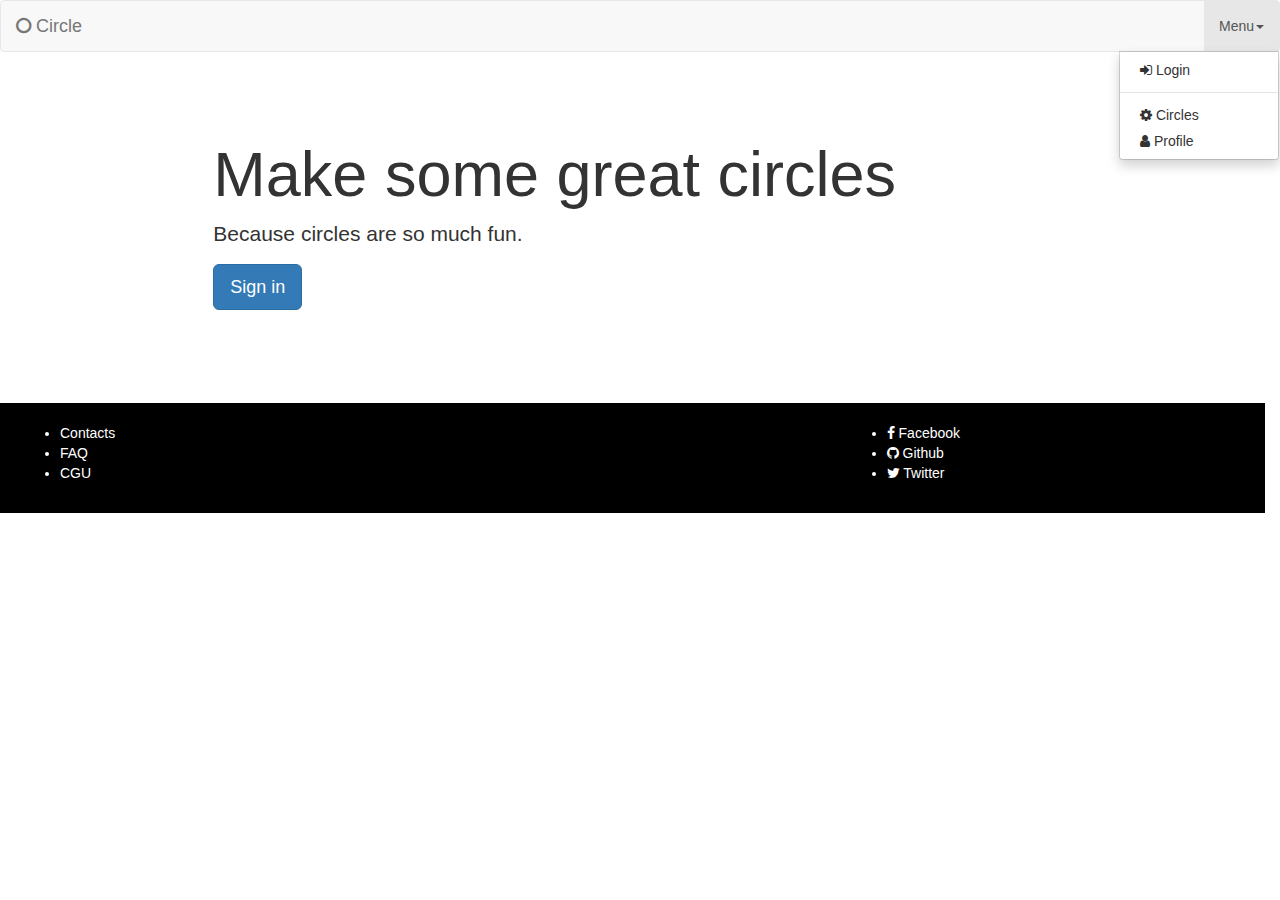
<file: 04-Front-End/03-Bootstrap/02-Fullsite/index.html>
<!DOCTYPE html>
<html>

<head>
  <title>LANDING</title>
  <meta charset="utf-8">
  <link href="http://netdna.bootstrapcdn.com/font-awesome/4.0.3/css/font-awesome.css" rel="stylesheet">
  <link rel="stylesheet" type="text/css" href="http://netdna.bootstrapcdn.com/bootstrap/3.1.1/css/bootstrap.min.css">
  <script src="http://ajax.googleapis.com/ajax/libs/jquery/1.11.0/jquery.min.js"></script>
  <script type="text/javascript" src="http://netdna.bootstrapcdn.com/bootstrap/3.1.1/js/bootstrap.min.js"></script>
  <link rel="stylesheet" href="style.css" type="text/css" media="screen" title="no title" charset="utf-8">
<style type="text/css"></style>
</head>

<body>
  <nav class="navbar navbar-default" role="navigation">
    <div class="container-fluid">
      <div class="navbar-header">
        <a class="navbar-brand" href="landing.html"><i class="fa fa-circle-o"></i> Circle</a>
      </div>
      <ul class="nav navbar-nav navbar-right">
        <li class="dropdown open">
          <a href="#" class="dropdown-toggle" data-toggle="dropdown">Menu<b class="caret"></b></a>
          <ul class="dropdown-menu">
            <li><a href="login.html"><i class="fa fa-sign-in"></i> Login</a></li>
            <li class="divider"></li>
            <li><a href="index.html"><i class="fa fa-cog"></i> Circles</a></li>
            <li><a href="profile.html"><i class="fa fa-user"></i> Profile</a></li>
          </ul>
        </li>
      </ul>
    </div>
  </nav>
    <div class="jumbotron">
      <div class="col-md-offset-2">
        <h1>Make some great circles</h1>
        <p>Because circles are so much fun.</p>
        <p><a href="/login.html" class="btn btn-primary btn-lg" role="button">Sign in</a></p>
      </div>
    </div>
  <footer class="row">
    <section class="col-md-4">
      <ul>
        <li>Contacts</li>
        <li>FAQ</li>
        <li>CGU</li>
      </ul>
    </section>
    <section class="col-md-4 col-md-offset-4">
      <ul>
        <li><i class="fa fa-facebook"></i> Facebook</li>
        <li><i class="fa fa-github"></i> Github</li>
        <li><i class="fa fa-twitter"></i> Twitter</li>
      </ul>
    </section>
  </footer>
</body>
</html>
</file>
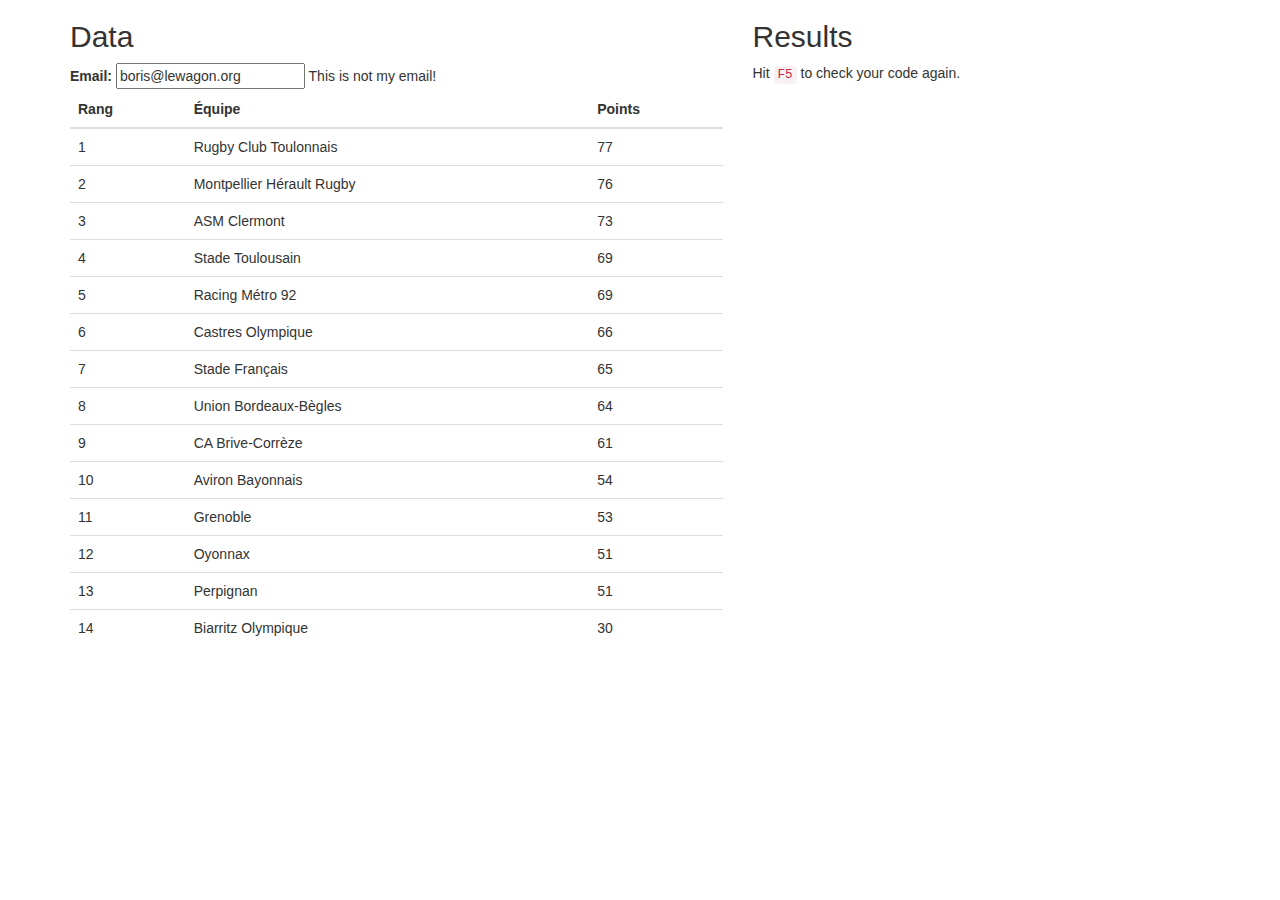
<file: 04-Front-End/04-Javascript-jQuery/01-DOM-Manipulation/index.html>
<!DOCTYPE html>
<html>
<head>
  <title>Ex 1. - DOM Manipulation</title>
  <meta charset="utf-8">
  <meta http-equiv="X-UA-Compatible" content="IE=edge">
  <meta name="viewport" content="width=device-width, initial-scale=1">
  <link rel="stylesheet" href="//netdna.bootstrapcdn.com/bootstrap/3.1.1/css/bootstrap.min.css">
  <link rel="stylesheet" href="application.css">
</head>
<body>

  <div class="container">
    <div class="row">
      <!-- This is the data given to you for the exercise, do not remove! -->
      <div id="data" class="col-sm-7">
        <h2>Data</h2>

        <div>
          <label for="email">Email:</label>
          <input type="text" name="email" id="email" value="boris@lewagon.org" autocomplete="off">
          <span id="email-hint">This is not my email!</span>
        </div>

        <table class="table">
          <thead>
            <tr>
              <th>Rang</th>
              <th>Équipe</th>
              <th>Points</th>
              </th>
            </tr>
          </thead>
          <tbody>
            <tr><td>1</td><td>Rugby Club Toulonnais</td><td>77</td></tr>
            <tr><td>2</td><td>Montpellier Hérault Rugby</td><td>76</td></tr>
            <tr><td>3</td><td>ASM Clermont </td><td>73</td></tr>
            <tr><td>4</td><td>Stade Toulousain </td><td>69</td></tr>
            <tr><td>5</td><td>Racing Métro 92</td><td>69</td></tr>
            <tr><td>6</td><td>Castres Olympique</td><td>66</td></tr>
            <tr><td>7</td><td>Stade Français </td><td>65</td></tr>
            <tr><td>8</td><td>Union Bordeaux-Bègles</td><td>64</td></tr>
            <tr><td>9</td><td>CA Brive-Corrèze </td><td>61</td></tr>
            <tr><td>10</td><td>Aviron Bayonnais </td><td>54</td></tr>
            <tr><td>11</td><td>Grenoble </td><td>53</td></tr>
            <tr><td>12</td><td>Oyonnax</td><td>51</td></tr>
            <tr><td>13</td><td>Perpignan</td><td>51</td></tr>
            <tr><td>14</td><td>Biarritz Olympique </td><td>30</td></tr>
          </tbody>
        </table>
      </div>

      <!-- This div is used to output the JS tests, do not remove! -->
      <div class="col-sm-5">
        <h2>Results</h2>
        <p>Hit <code>F5</code> to check your code again.</p>
        <div id="results-wrapper">
          <ul id="results" class="list-unstyled"></ul>
        </div>
      </div>
    </div>
  </div>
  <!-- Including jQuery from the Google CDN -->
  <script src="//ajax.googleapis.com/ajax/libs/jquery/1.11.0/jquery.min.js"></script>

  <!-- Including your code -->
  <script src="application.js"></script>

  <!-- Examiner :) -->
  <script src="examiner.js"></script>
</body>
</html>
</file>
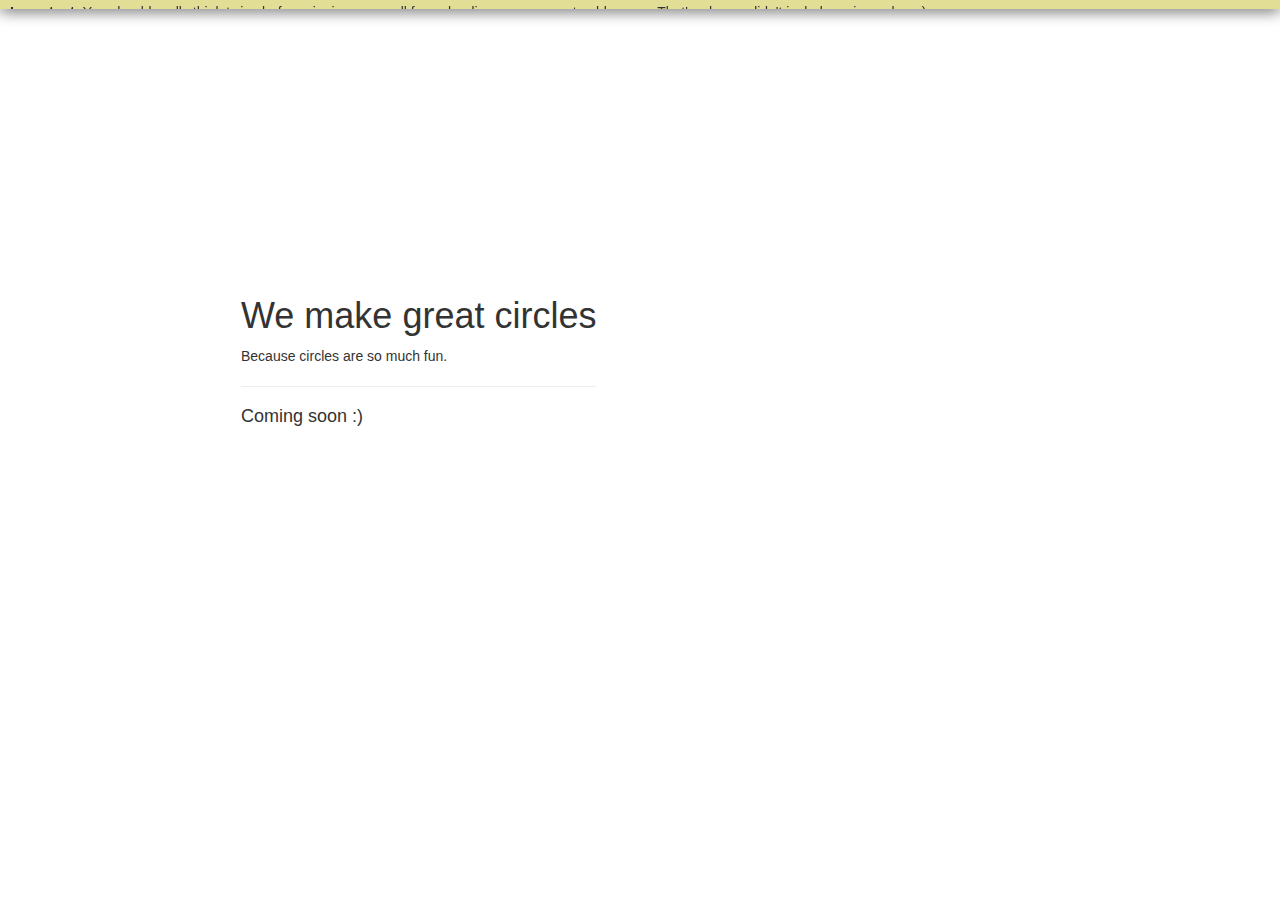
<file: 04-Front-End/04-Javascript-jQuery/02-Events-Animation/index.html>
<!DOCTYPE HTML>
<html>
<head>
	<title>Circles <3</title>
	<meta charset="utf-8">
	<link href="http://netdna.bootstrapcdn.com/font-awesome/4.0.3/css/font-awesome.css" rel="stylesheet">
	<link rel="stylesheet" type="text/css" href="http://netdna.bootstrapcdn.com/bootstrap/3.1.1/css/bootstrap.min.css">
	<link rel="stylesheet" href="style.css" type="text/css" media="screen" title="no title" charset="utf-8">
</head>
<body>

    <!-- TODO: THIS IS THE VERY IMPORTANT MESSAGE YOU SHOULD ACT ON -->
    <div id="message-wrapper">
      <div id="message">
        <p>
          <strong>Important:</strong>
          You should really think twice before signing up on all fancy landing
          pages you stumble upon. That's why we didn't include a signup box :)
        </p>
      </div>
    </div>
    <!---->

	<div class="wrapper">

	  <div id="banner">

		<script src="http://d3js.org/d3.v3.min.js"></script>
		<script>

		var width = 2000,
		    height = 800;

		var nodes = d3.range(300).map(function() { return {radius: Math.random() * 12 + 8}; }),
		    root = nodes[0],
		    color = d3.scale.category10();

		root.radius = 0;
		root.fixed = true;

		var force = d3.layout.force()
		    .gravity(0.05)
		    .charge(function(d, i) { return i ? 0 : -2000; })
		    .nodes(nodes)
		    .size([width, height]);

		force.start();

		var svg = d3.select("#banner").append("svg")
		    .attr("width", width)
		    .attr("height", height);

		svg.selectAll("circle")
		    .data(nodes.slice(1))
		  .enter().append("circle")
		    .attr("r", function(d) { return d.radius; })
		    .style("fill", function(d, i) { return color(i % 3); });

		force.on("tick", function(e) {
		  var q = d3.geom.quadtree(nodes),
		      i = 0,
		      n = nodes.length;

		  while (++i < n) q.visit(collide(nodes[i]));

		  svg.selectAll("circle")
		      .attr("cx", function(d) { return d.x; })
		      .attr("cy", function(d) { return d.y; });
		});

		svg.on("mousemove", function() {
		  var p1 = d3.mouse(this);
		  root.px = p1[0];
		  root.py = p1[1];
		  force.resume();
		});

		function collide(node) {
		  var r = node.radius + 16,
		      nx1 = node.x - r,
		      nx2 = node.x + r,
		      ny1 = node.y - r,
		      ny2 = node.y + r;
		  return function(quad, x1, y1, x2, y2) {
		    if (quad.point && (quad.point !== node)) {
		      var x = node.x - quad.point.x,
		          y = node.y - quad.point.y,
		          l = Math.sqrt(x * x + y * y),
		          r = node.radius + quad.point.radius;
		      if (l < r) {
		        l = (l - r) / l * .5;
		        node.x -= x *= l;
		        node.y -= y *= l;
		        quad.point.x += x;
		        quad.point.y += y;
		      }
		    }
		    return x1 > nx2 || x2 < nx1 || y1 > ny2 || y2 < ny1;
		  };
		}

		</script>

		<div id="sign-in-section">
			<h1>We make great circles</h1>
			Because circles are so much fun.
			<hr>
            <h4>Coming soon :)</h4>
	    </div>
	  </div>
	</div>


    <script src="http://ajax.googleapis.com/ajax/libs/jquery/1.11.0/jquery.min.js"></script>
    <script type="text/javascript" src="http://netdna.bootstrapcdn.com/bootstrap/3.1.1/js/bootstrap.min.js"></script>

    <script src="application.js"></script>
</body>
</html>
</file>
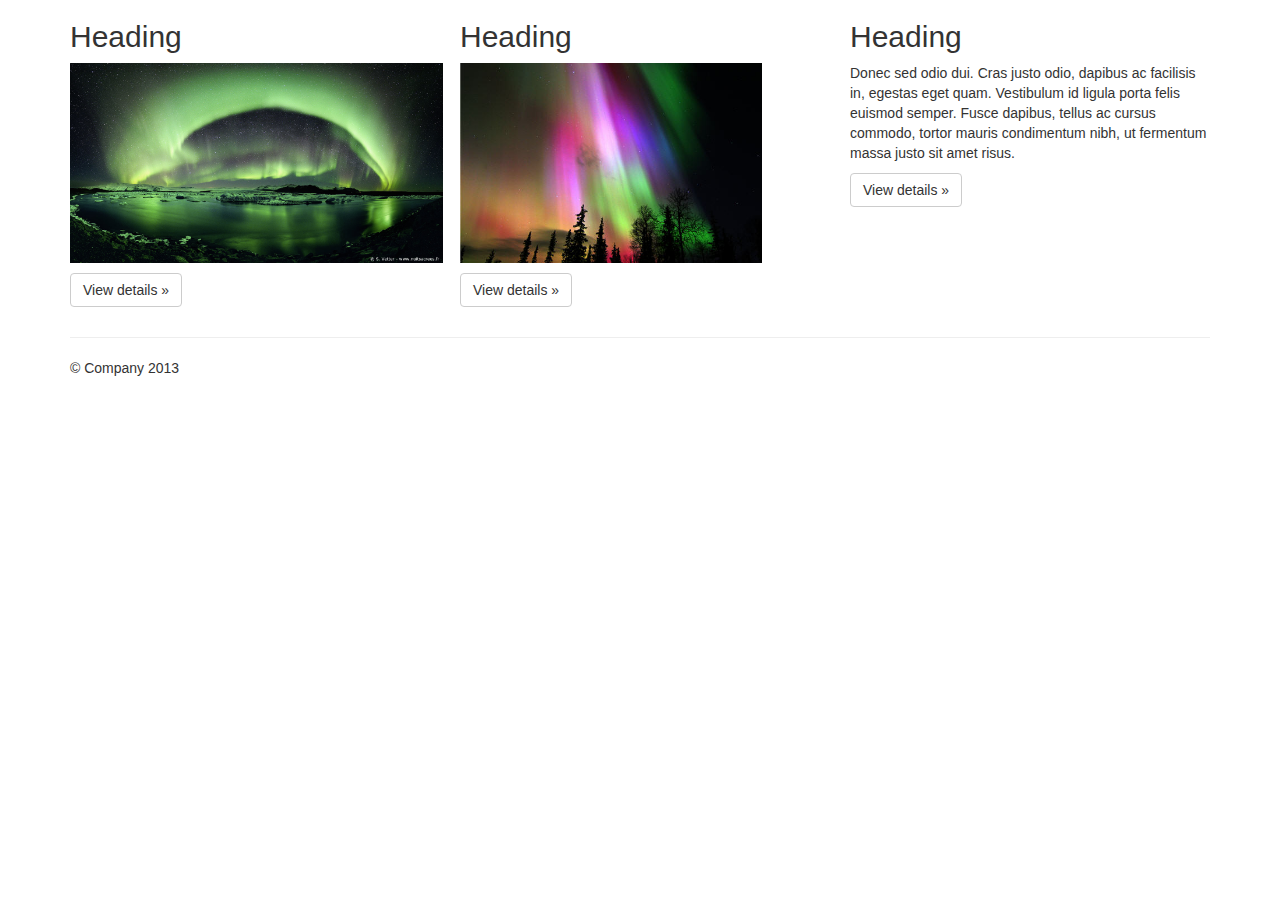
<file: 04-Front-End/04-Javascript-jQuery/03-Modal/index.html>
<!DOCTYPE html>
<html lang="en">
  <head>
    <meta charset="utf-8">
    <meta http-equiv="X-UA-Compatible" content="IE=edge">
    <meta name="viewport" content="width=device-width, initial-scale=1.0">

    <title>Popin image plugin</title>

    <link href="http://netdna.bootstrapcdn.com/bootstrap/3.1.1/css/bootstrap.min.css" rel="stylesheet">
    <link href="css/popin.css" rel="stylesheet">
  </head>

  <body>
    <div class="container">
      <!-- Example row of columns -->
      <div class="row">
        <div class="column col-md-4">
          <h2>Heading</h2>
          <p><img src="img/1_1145_613.jpg" data-modal-width="1145" data-modal-height="613" alt="Aurore Boréale" /></p>
          <p><a class="btn btn-default" href="#" role="button">View details &raquo;</a></p>
        </div>
        <div class="column col-md-4">
          <h2>Heading</h2>
          <p><img src="img/2_540_358.jpg" datal-modal-width="540" data-modal-height="358" alt="Aurore Boréale" /></p>
          <p><a class="btn btn-default" href="#" role="button">View details &raquo;</a></p>
        </div>
        <div class="column col-md-4">
          <h2>Heading</h2>
          <p>Donec sed odio dui. Cras justo odio, dapibus ac facilisis in, egestas eget quam. Vestibulum id ligula porta felis euismod semper. Fusce dapibus, tellus ac cursus commodo, tortor mauris condimentum nibh, ut fermentum massa justo sit amet risus.</p>
          <p><a class="btn btn-default" href="#" role="button">View details &raquo;</a></p>
        </div>
      </div>

      <hr>

      <footer>
        <p>&copy; Company 2013</p>
      </footer>
      </div> <!-- /container -->

    <script src="http://ajax.googleapis.com/ajax/libs/jquery/1.11.0/jquery.min.js"></script>
    <script src="js/popin.js"></script>
    <script type="text/javascript">
      $('.column img').popin();
    </script>
  </body>
</html>
</file>
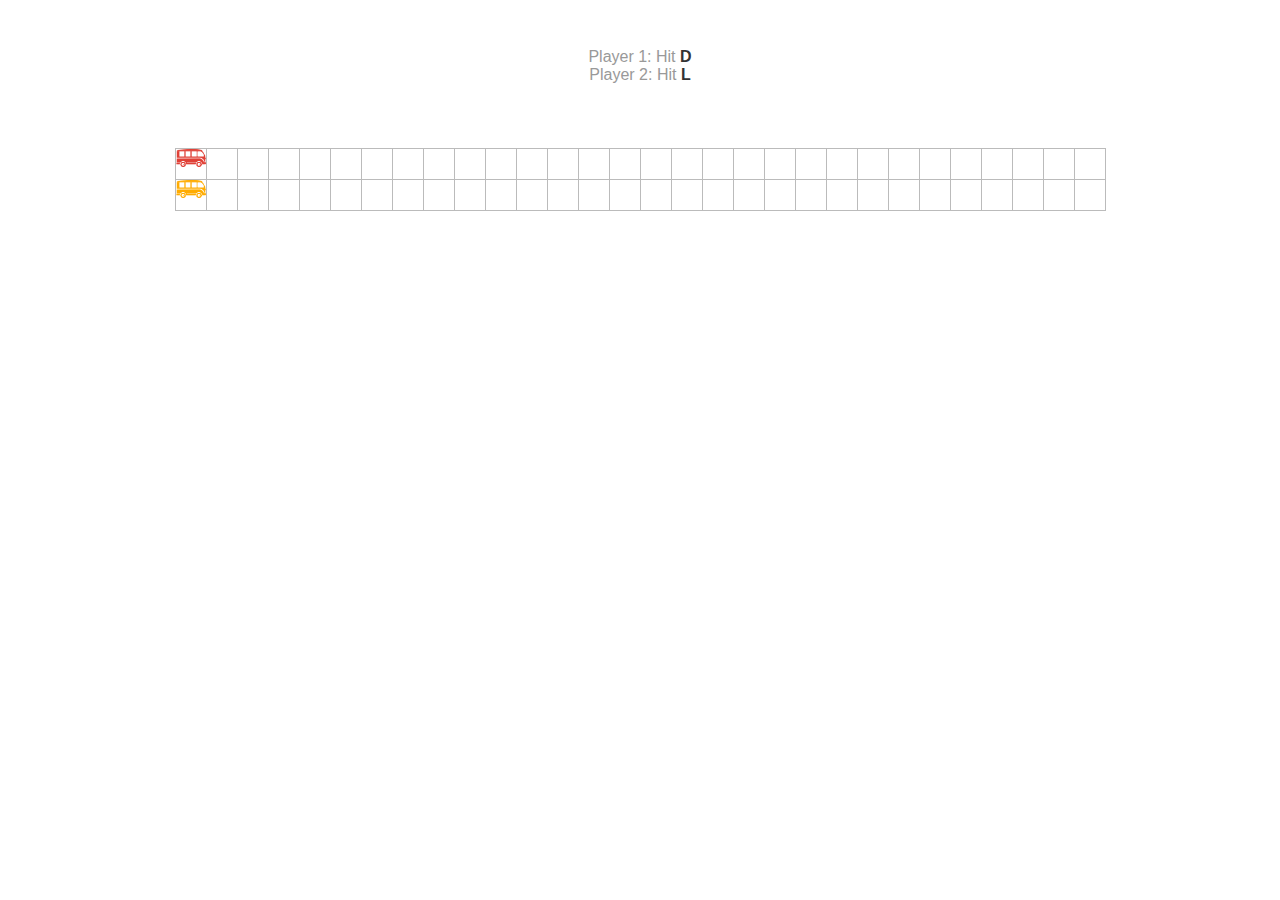
<file: 04-Front-End/04-Javascript-jQuery/04-wagon-race/index.html>
<!doctype html>
<html class="no-js">
  <head>
    <meta charset="utf-8">
    <meta http-equiv="X-UA-Compatible" content="IE=edge">
    <title>Wagon race</title>
    <meta name="description" content="">
    <meta name="viewport" content="width=device-width, initial-scale=1">

    <link rel="stylesheet" href="css/normalize.css">
    <link rel="stylesheet" href="css/main.css">
  </head>
  <body>

    <div class="players">
      <div id="player1_hint"></div>
      <div id="player2_hint"></div>
    </div>

    <table class="racer_table">
      <tr id="player1_race">
        <td class="active"></td>
      </tr>
      <tr id="player2_race">
        <td class="active"></td>
      </tr>
    </table>

    <script src="//ajax.googleapis.com/ajax/libs/jquery/1.11.0/jquery.min.js"></script>
    <script src="js/wagon-race.js"></script>
  </body>
</html>
</file>
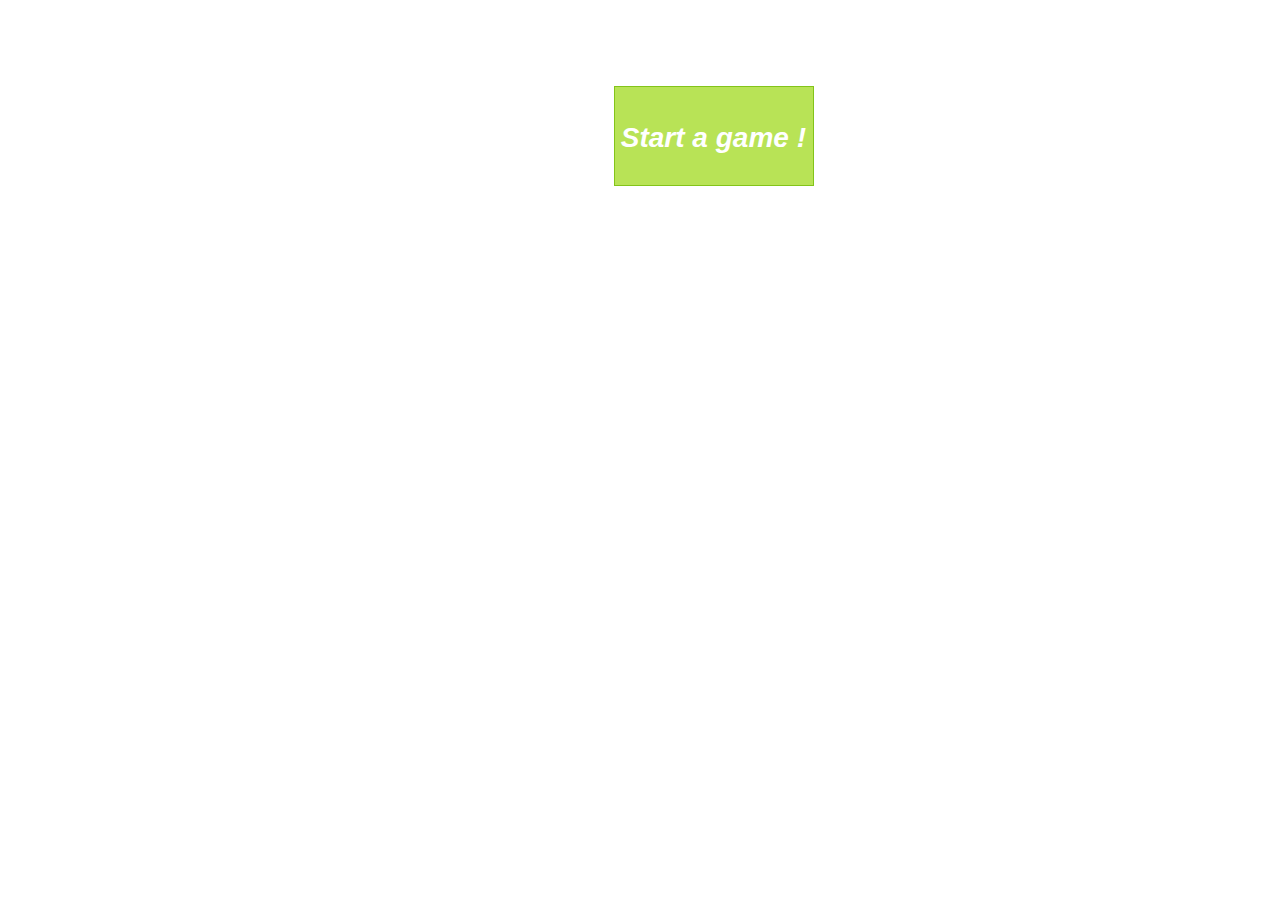
<file: 04-Front-End/04-Javascript-jQuery/05-AJAX-wagon-race/index.html>
<!doctype html>
<html class="no-js">
  <head>
    <meta charset="utf-8">
    <meta http-equiv="X-UA-Compatible" content="IE=edge">
    <title>Wagon race</title>
    <meta name="description" content="">
    <meta name="viewport" content="width=device-width, initial-scale=1">

    <link rel="stylesheet" href="css/normalize.css">
    <link rel="stylesheet" href="css/main.css">
  </head>
  <body>

    <form style="display:none">
      Joueur 1 : <input type="text" name="player1"><br>
      Joueur 2 : <input type="text" name="player2"><br>
      <input type="submit" name="go" id="btf">
    </form>

    <div class="players">
      <div id="player1_hint"></div>
      <div id="player2_hint"></div>
    </div>

    <table style="display:none" class="racer_table">
      <tr id="player1_race">
        <td class="active"></td>
      </tr>
      <tr id="player2_race">
        <td class="active"></td>
      </tr>
    </table>

    <script src="//ajax.googleapis.com/ajax/libs/jquery/1.11.0/jquery.min.js"></script>
    <script src="js/wagon-race.js"></script>
  </body>
</html>
</file>
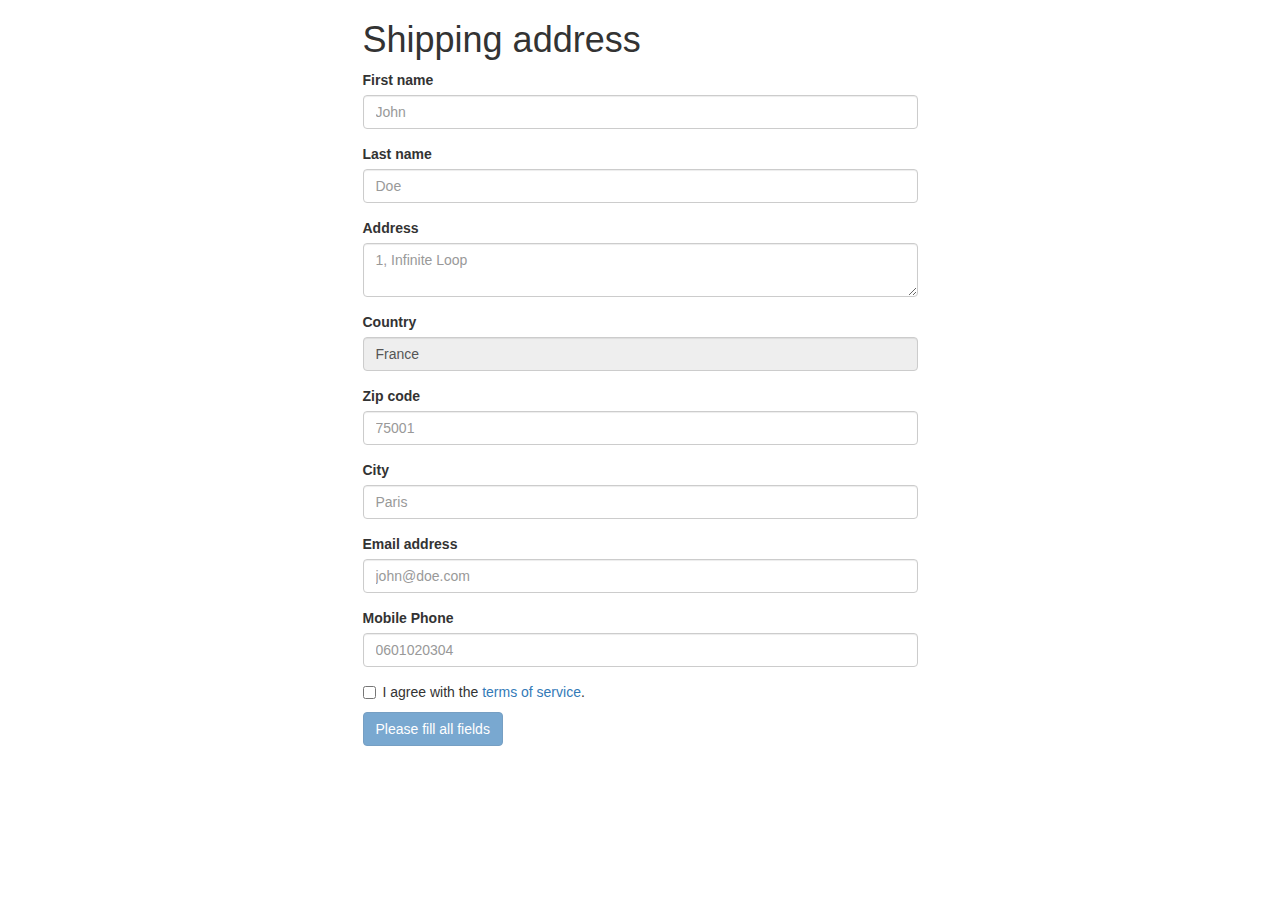
<file: 04-Front-End/04-Javascript-jQuery/06-Form-Validation/index.html>
<!DOCTYPE html>
<html>
<head>
  <title>Form Validation</title>
  <meta charset="utf-8">
  <meta http-equiv="X-UA-Compatible" content="IE=edge">
  <meta name="viewport" content="width=device-width, initial-scale=1">
  <link rel="stylesheet" href="//netdna.bootstrapcdn.com/bootstrap/3.1.1/css/bootstrap.min.css">
</head>
<body>
  <div class="container">
    <div class="row">
      <div class="col-xs-12 col-sm-6 col-sm-offset-3">
        <h1>Shipping address</h1>

        <form role="form">
          <div class="form-group">
            <label for="first_name">First name</label>
            <input type="text" class="form-control" name="first_name" id="first_name" placeholder="John">
          </div>
          <div class="form-group">
            <label for="last_name">Last name</label>
            <input type="text" class="form-control" name="last_name" id="last_name" placeholder="Doe">
          </div>
          <div class="form-group">
            <label for="address">Address</label>
            <textarea class="form-control" name="address" id="address" rows="2" placeholder="1, Infinite Loop"></textarea>
          </div>
          <div class="form-group">
            <label for="country">Country</label>
            <input type="text" class="form-control" name="country" id="country" value="France" readonly>
          </div>
          <div class="form-group">
            <label for="zip_code">Zip code</label>
            <input type="text" class="form-control" name="zip_code" id="zip_code" placeholder="75001">
          </div>
          <div class="form-group">
            <label for="city">City</label>
            <input type="text" class="form-control" name="city" id="city" placeholder="Paris">
          </div>
          <div class="form-group">
            <label for="email">Email address</label>
            <input type="email" class="form-control" name="email" id="email" placeholder="john@doe.com">
          </div>
          <div class="form-group">
            <label for="mobile_phone">Mobile Phone</label>
            <input type="text" class="form-control" name="mobile_phone" id="mobile_phone" placeholder="0601020304">
          </div>
          <div class="checkbox">
            <label>
              <input type="checkbox" name="tos" id="tos">
              I agree with the <a href="#">terms of service</a>.
            </label>
          </div>
          <button type="submit" class="btn btn-primary" disabled>
            Please fill all fields
          </button>
        </form>

      </div>
    </div>
  </div>

  <footer style="height: 7em"></footer>

  <!-- Including jQuery from the Google CDN -->
  <script src="//ajax.googleapis.com/ajax/libs/jquery/1.11.0/jquery.min.js"></script>

  <!-- Including your code -->
  <script src="form_validation.js"></script>
</body>
</html>
</file>
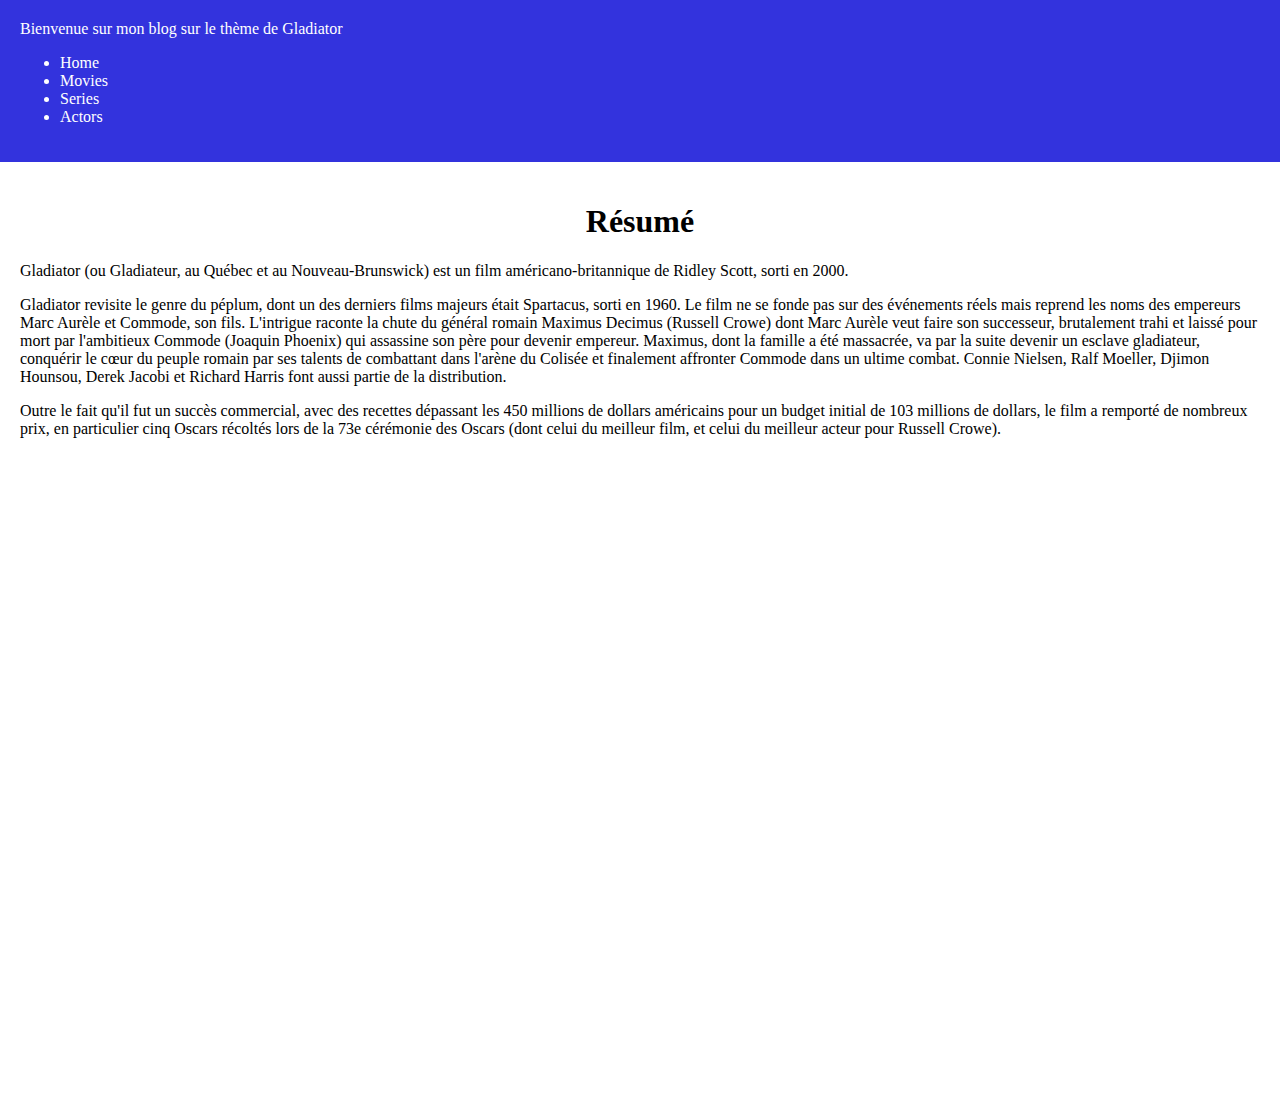
<file: 04-Front-End/01-HTML/blog.html>
<!DOCTYPE html>
<html>
  <head>
    <title>Mon blog</title>
    <meta charset="UTF-8">
    <link rel="stylesheet" type="text/css" href="./main.css">
  </head>
  <body>
    <header>
      Bienvenue sur mon blog sur le thème de Gladiator
      <ul>
        <li><a href-"#">Home</a></li>
        <li><a href-"#">Movies</a></li>
        <li><a href-"#">Series</a></li>
        <li><a href-"#">Actors</a></li>
      </ul>
    </header>
    <article>
      <h1>R&eacute;sum&eacute;</h1>
      <section>
        <p>
          Gladiator (ou Gladiateur, au Québec et au Nouveau-Brunswick) est un film américano-britannique de Ridley Scott, sorti en 2000.
        </p>
        <p>
          Gladiator revisite le genre du péplum, dont un des derniers films majeurs était Spartacus, sorti en 1960. Le film ne se fonde pas sur des événements réels mais reprend les noms des empereurs Marc Aurèle et Commode, son fils. L'intrigue raconte la chute du général romain Maximus Decimus (Russell Crowe) dont Marc Aurèle veut faire son successeur, brutalement trahi et laissé pour mort par l'ambitieux Commode (Joaquin Phoenix) qui assassine son père pour devenir empereur. Maximus, dont la famille a été massacrée, va par la suite devenir un esclave gladiateur, conquérir le cœur du peuple romain par ses talents de combattant dans l'arène du Colisée et finalement affronter Commode dans un ultime combat. Connie Nielsen, Ralf Moeller, Djimon Hounsou, Derek Jacobi et Richard Harris font aussi partie de la distribution.
        </p>
        <p>
          Outre le fait qu'il fut un succès commercial, avec des recettes dépassant les 450 millions de dollars américains pour un budget initial de 103 millions de dollars, le film a remporté de nombreux prix, en particulier cinq Oscars récoltés lors de la 73e cérémonie des Oscars (dont celui du meilleur film, et celui du meilleur acteur pour Russell Crowe).
        </p>
      </section>
      <section>
        <iframe width="840" height="630" src="//www.youtube.com/embed/xButjfhZWVU" frameborder="0" allowfullscreen>
      </section>
    </article>
  </body>
</html>
</file>
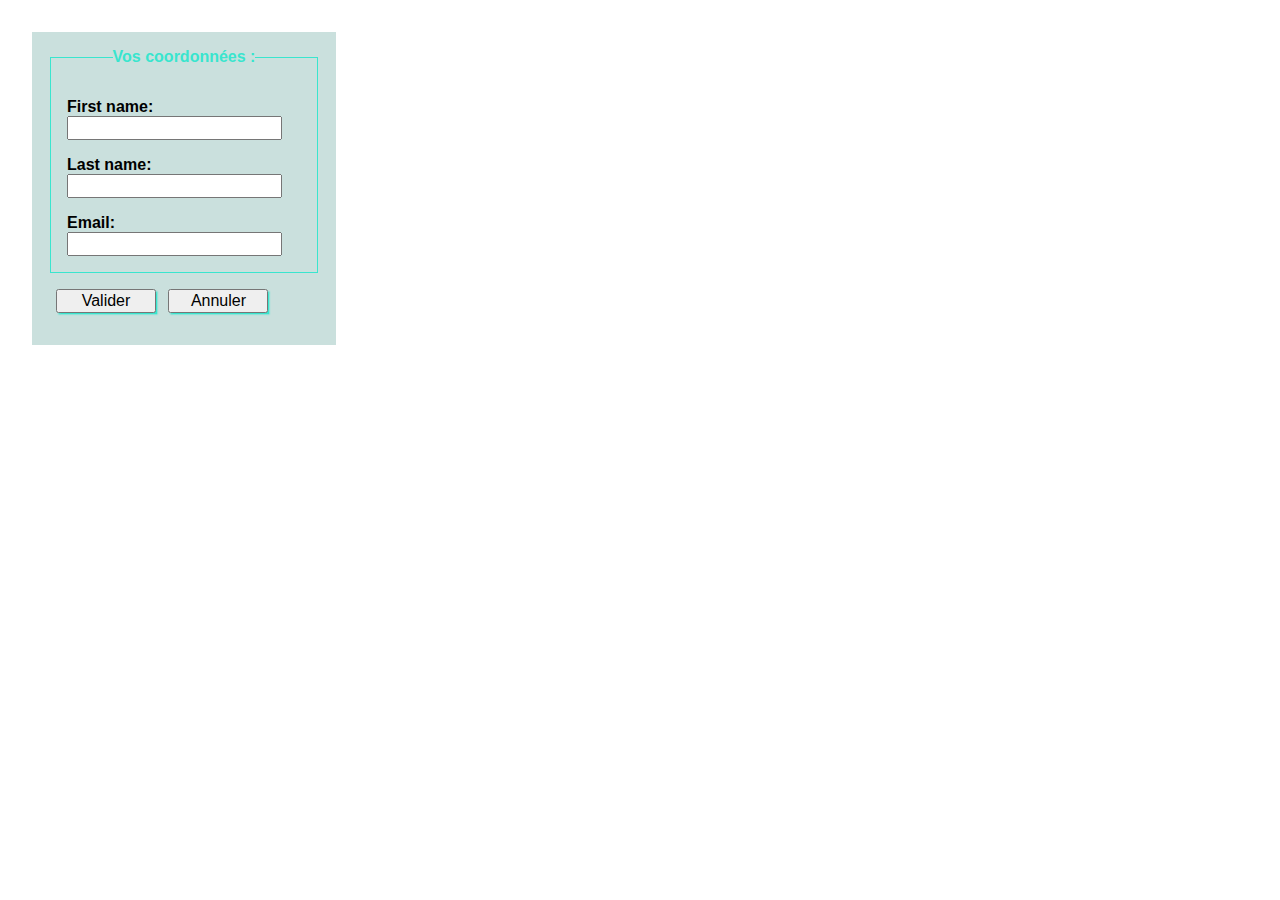
<file: 04-Front-End/02-CSS/04-Form/form.html>
<!DOCTYPE html>
<html>
<head>
  <meta charset="utf-8">
  <title>Blog</title>
  <!--Normalize CSS-->
  <link href="normalize.css" rel="stylesheet" type='text/css'>

  <!--Your CSS-->
  <link href="main.css" rel="stylesheet" type='text/css'>

</head>
<body>
  <div class="container">
    <form>
      <fieldset>
       <legend>Vos coordonnées :</legend>
        <label>First name: </label>
          <input type="text" name="firstname">
        <label>Last name: </label>
          <input type="text" name="lastname">
        <label>Email: </label>
            <input type="text" name="email">
      </fieldset>
      <p>
        <input type="submit" value="Valider" />
        <input type="reset" value="Annuler" />
      </p>
    </form>
  </div>
</body>
</html>
</file>
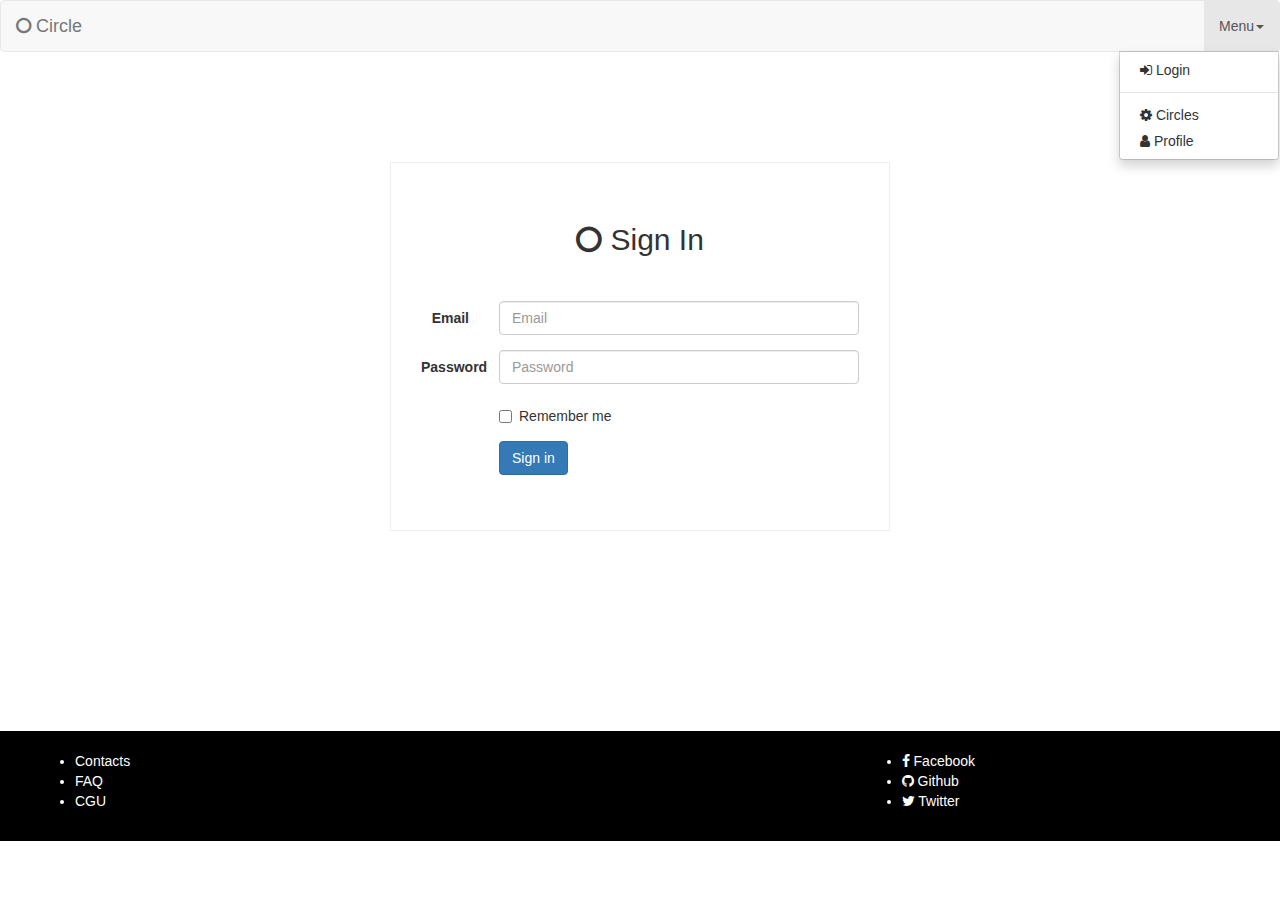
<file: 04-Front-End/03-Bootstrap/02-Fullsite/login.html>
<!DOCTYPE html>
<html>

<head>
  <title>LOGIN</title>
  <meta charset="utf-8">
  <link href="http://netdna.bootstrapcdn.com/font-awesome/4.0.3/css/font-awesome.css" rel="stylesheet">
  <link rel="stylesheet" type="text/css" href="http://netdna.bootstrapcdn.com/bootstrap/3.1.1/css/bootstrap.min.css">
  <script src="http://ajax.googleapis.com/ajax/libs/jquery/1.11.0/jquery.min.js"></script>
  <script type="text/javascript" src="http://netdna.bootstrapcdn.com/bootstrap/3.1.1/js/bootstrap.min.js"></script>
  <link rel="stylesheet" href="style.css" type="text/css" media="screen" title="no title" charset="utf-8">
<style type="text/css"></style>
</head>

<body>
  <nav class="navbar navbar-default" role="navigation">
    <div class="container-fluid">
      <div class="navbar-header">
        <a class="navbar-brand" href="landing.html"><i class="fa fa-circle-o"></i> Circle</a>
      </div>
      <ul class="nav navbar-nav navbar-right">
        <li class="dropdown open">
          <a href="#" class="dropdown-toggle" data-toggle="dropdown">Menu<b class="caret"></b></a>
          <ul class="dropdown-menu">
            <li><a href="login.html"><i class="fa fa-sign-in"></i> Login</a></li>
            <li class="divider"></li>
            <li><a href="index.html"><i class="fa fa-cog"></i> Circles</a></li>
            <li><a href="profile.html"><i class="fa fa-user"></i> Profile</a></li>
          </ul>
        </li>
      </ul>
    </div>
  </nav>
  <div class="wrapper">
    <div class="container">
      <form class="form-horizontal" role="form">
      <div class="form-group" style="text-align:center">
        <h2><i class="fa fa-circle-o"></i> Sign In</h2>
        <br>
      </div>
        <div class="form-group">
          <label for="inputEmail3" class="col-sm-2 control-label">Email</label>
          <div class="col-sm-10">
            <input type="email" class="form-control" id="inputEmail3" placeholder="Email">
          </div>
        </div>
        <div class="form-group">
          <label for="inputPassword3" class="col-sm-2 control-label">Password</label>
          <div class="col-sm-10">
            <input type="password" class="form-control" id="inputPassword3" placeholder="Password">
          </div>
        </div>
        <div class="form-group">
          <div class="col-sm-offset-2 col-sm-10">
            <div class="checkbox">
              <label>
                <input type="checkbox"> Remember me
              </label>
            </div>
          </div>
        </div>
        <div class="form-group">
          <div class="col-sm-offset-2 col-sm-10">
            <a type="submit" class="btn btn-primary" href="index.html">Sign in</a>
          </div>
        </div>
      </form>
    </div>
  </div>

  <footer class="row-fluid">
    <section class="col-md-4">
      <ul>
        <li>Contacts</li>
        <li>FAQ</li>
        <li>CGU</li>
      </ul>
    </section>
    <section class="col-md-4 col-md-offset-4">
      <ul>
        <li><i class="fa fa-facebook"></i> Facebook</li>
        <li><i class="fa fa-github"></i> Github</li>
        <li><i class="fa fa-twitter"></i> Twitter</li>
      </ul>
    </section>
  </footer>
  </div>
</body>
</html>
</file>
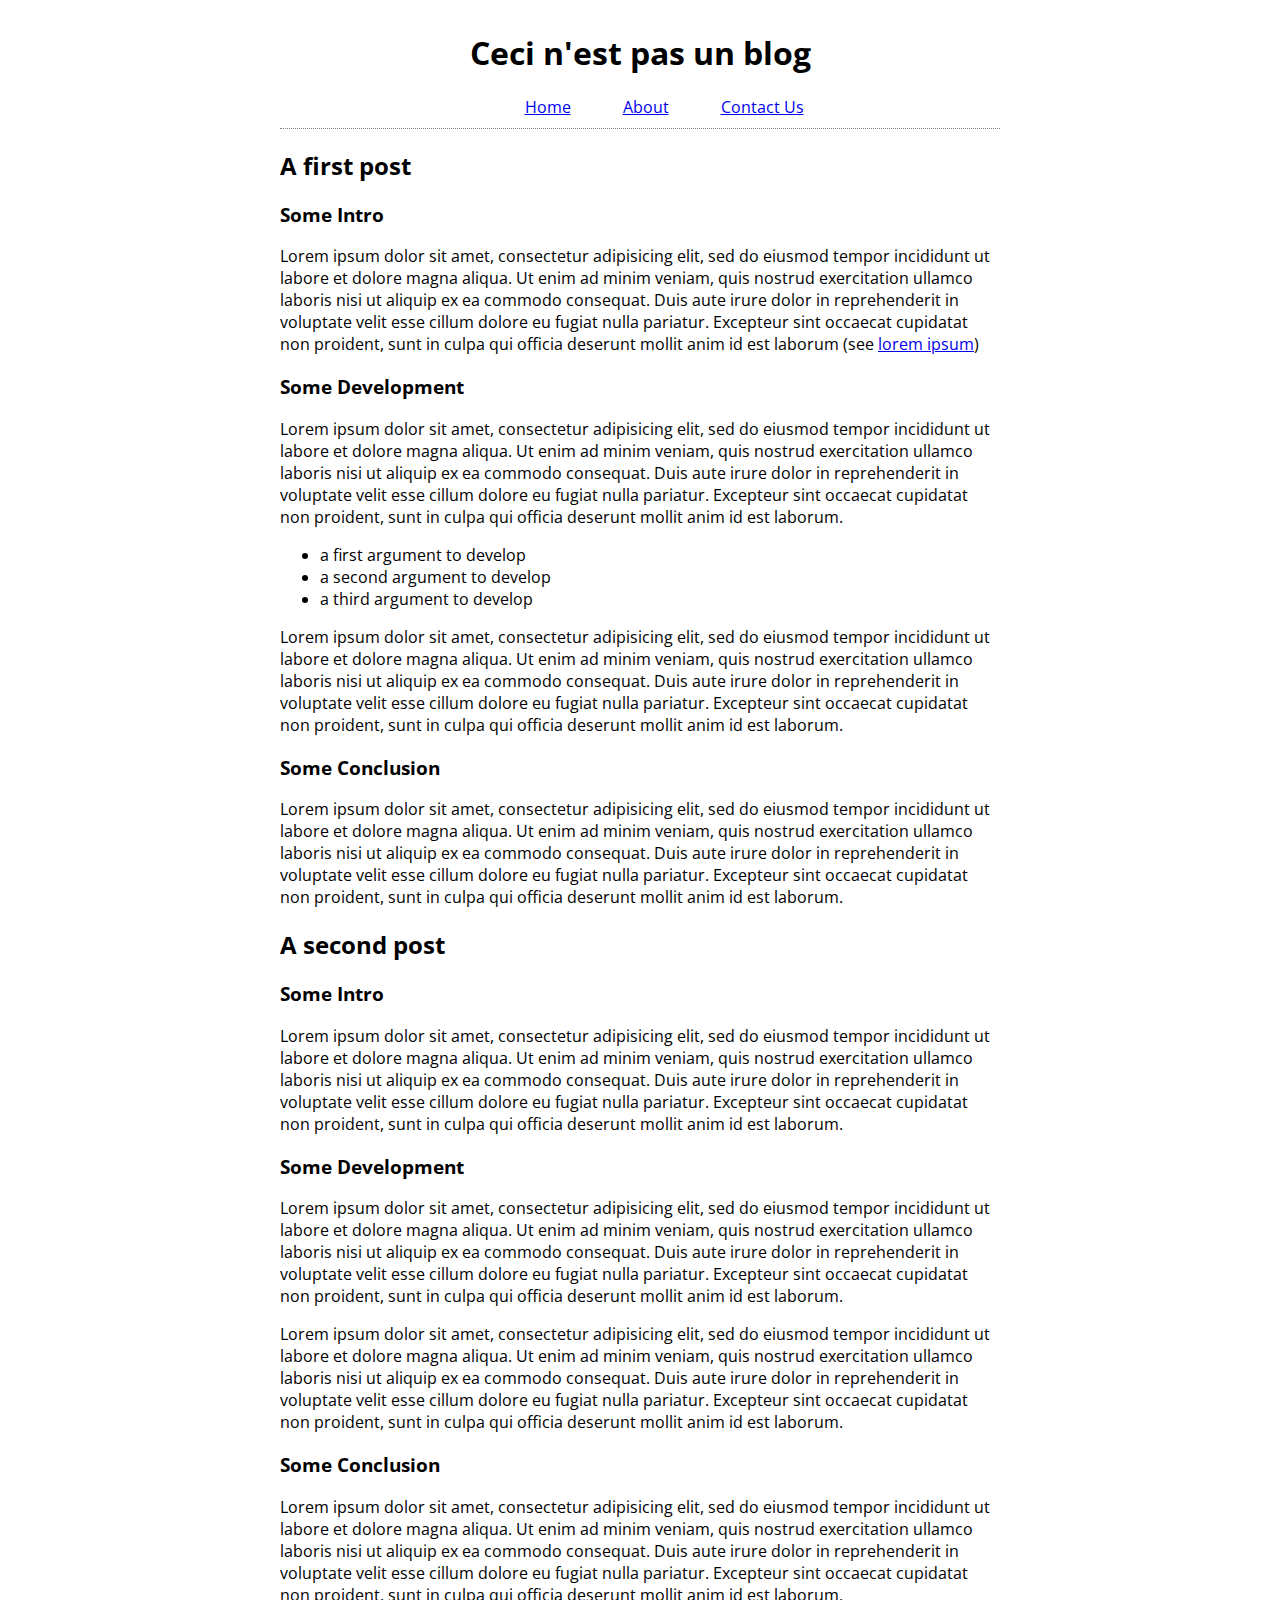
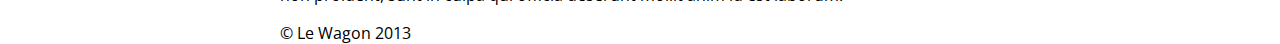
<file: 04-Front-End/02-CSS/01-Header/blog/blog.html>
<!DOCTYPE html>
<html>
<head>
  <meta charset="utf-8">
  <title>Blog</title>
  <!--Normalize CSS-->
  <link href="normalize.css" rel="stylesheet" type='text/css'>

  <!--Your CSS-->
  <link href="main.css" rel="stylesheet" type='text/css'>

  <!--Google Web Fonts-->
  <link href='http://fonts.googleapis.com/css?family=Open+Sans' rel='stylesheet' type='text/css'>
</head>
<body>
  <div class="container">
    <header>
      <h1>Ceci n'est pas un blog</h1>
      <ul>
        <li class="inline padding-right"><a href="#">Home</a></li>
        <li class="inline padding-right"><a href="#">About</a></li>
        <li class="inline padding-right"><a href="#">Contact Us</a></li>
      </ul>
    </header>
    <section class="content">
      <article class="post">
        <h2>A first post</h2>
        <section>
          <h3>Some Intro</h3>
          <p>Lorem ipsum dolor sit amet, consectetur adipisicing elit, sed do eiusmod tempor incididunt ut labore et dolore magna aliqua. Ut enim ad minim veniam, quis nostrud exercitation ullamco laboris nisi ut aliquip ex ea commodo consequat. Duis aute irure dolor in reprehenderit in voluptate velit esse cillum dolore eu fugiat nulla pariatur. Excepteur sint occaecat cupidatat non proident, sunt in culpa qui officia deserunt mollit anim id est laborum (see <a href="#">lorem ipsum</a>)</p>
        </section>
        <section>
          <h3>Some Development</h3>
          <p>Lorem ipsum dolor sit amet, consectetur adipisicing elit, sed do eiusmod tempor incididunt ut labore et dolore magna aliqua. Ut enim ad minim veniam, quis nostrud exercitation ullamco laboris nisi ut aliquip ex ea commodo consequat. Duis aute irure dolor in reprehenderit in voluptate velit esse cillum dolore eu fugiat nulla pariatur. Excepteur sint occaecat cupidatat non proident, sunt in culpa qui officia deserunt mollit anim id est laborum.</p>
          <ul>
            <li>a first argument to develop</li>
            <li>a second argument to develop</li>
            <li>a third argument to develop</li>
          </ul>
          <p>Lorem ipsum dolor sit amet, consectetur adipisicing elit, sed do eiusmod tempor incididunt ut labore et dolore magna aliqua. Ut enim ad minim veniam, quis nostrud exercitation ullamco laboris nisi ut aliquip ex ea commodo consequat. Duis aute irure dolor in reprehenderit in voluptate velit esse cillum dolore eu fugiat nulla pariatur. Excepteur sint occaecat cupidatat non proident, sunt in culpa qui officia deserunt mollit anim id est laborum.</p>
        </section>
        <section>
          <h3>Some Conclusion</h3>
          <p>Lorem ipsum dolor sit amet, consectetur adipisicing elit, sed do eiusmod tempor incididunt ut labore et dolore magna aliqua. Ut enim ad minim veniam, quis nostrud exercitation ullamco laboris nisi ut aliquip ex ea commodo consequat. Duis aute irure dolor in reprehenderit in voluptate velit esse cillum dolore eu fugiat nulla pariatur. Excepteur sint occaecat cupidatat non proident, sunt in culpa qui officia deserunt mollit anim id est laborum.</p>
        </section>
      </article>
      <article class="post">
        <h2>A second post</h2>
        <section>
          <h3>Some Intro</h3>
          <p>Lorem ipsum dolor sit amet, consectetur adipisicing elit, sed do eiusmod tempor incididunt ut labore et dolore magna aliqua. Ut enim ad minim veniam, quis nostrud exercitation ullamco laboris nisi ut aliquip ex ea commodo consequat. Duis aute irure dolor in reprehenderit in voluptate velit esse cillum dolore eu fugiat nulla pariatur. Excepteur sint occaecat cupidatat non proident, sunt in culpa qui officia deserunt mollit anim id est laborum.</p>
        </section>
        <section>
          <h3>Some Development</h3>
          <p>Lorem ipsum dolor sit amet, consectetur adipisicing elit, sed do eiusmod tempor incididunt ut labore et dolore magna aliqua. Ut enim ad minim veniam, quis nostrud exercitation ullamco laboris nisi ut aliquip ex ea commodo consequat. Duis aute irure dolor in reprehenderit in voluptate velit esse cillum dolore eu fugiat nulla pariatur. Excepteur sint occaecat cupidatat non proident, sunt in culpa qui officia deserunt mollit anim id est laborum.</p>
          <p>Lorem ipsum dolor sit amet, consectetur adipisicing elit, sed do eiusmod tempor incididunt ut labore et dolore magna aliqua. Ut enim ad minim veniam, quis nostrud exercitation ullamco laboris nisi ut aliquip ex ea commodo consequat. Duis aute irure dolor in reprehenderit in voluptate velit esse cillum dolore eu fugiat nulla pariatur. Excepteur sint occaecat cupidatat non proident, sunt in culpa qui officia deserunt mollit anim id est laborum.</p>
        </section>
        <section>
          <h3>Some Conclusion</h3>
          <p>Lorem ipsum dolor sit amet, consectetur adipisicing elit, sed do eiusmod tempor incididunt ut labore et dolore magna aliqua. Ut enim ad minim veniam, quis nostrud exercitation ullamco laboris nisi ut aliquip ex ea commodo consequat. Duis aute irure dolor in reprehenderit in voluptate velit esse cillum dolore eu fugiat nulla pariatur. Excepteur sint occaecat cupidatat non proident, sunt in culpa qui officia deserunt mollit anim id est laborum.</p>
        </section>
      </article>
    </section>
    <footer>
       &copy; Le Wagon 2013
    </footer>
  </div>
</body>
</html>
</file>
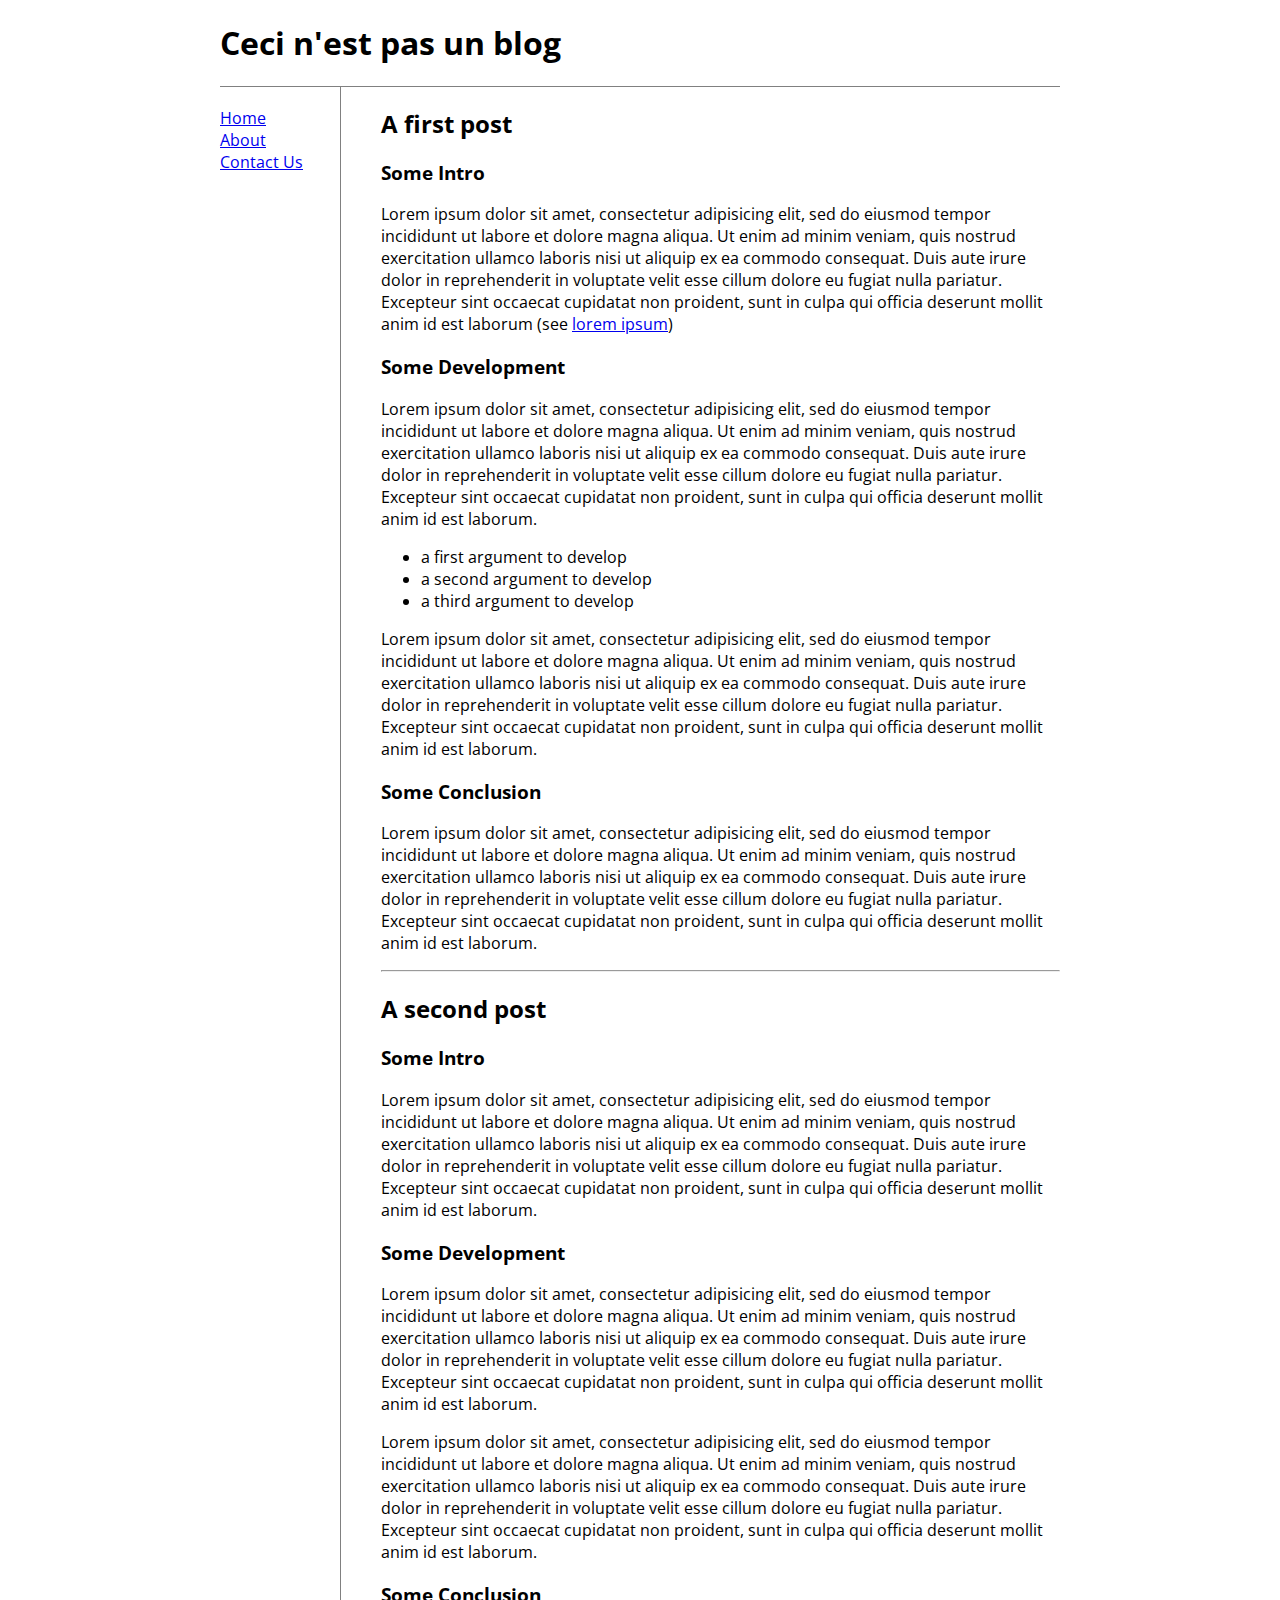
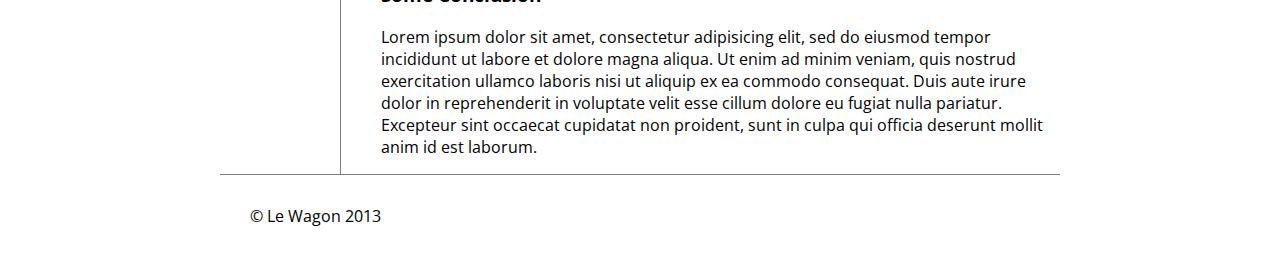
<file: 04-Front-End/02-CSS/02-Sidebar/blog/blog.html>
<!DOCTYPE html>
<html>
<head>
  <meta charset="utf-8">
  <title>Blog</title>
  <!--Normalize CSS-->
  <link href="normalize.css" rel="stylesheet" type='text/css'>

  <!--Your CSS-->
  <link href="main.css" rel="stylesheet" type='text/css'>

  <!--Google Web Fonts-->
  <link href='http://fonts.googleapis.com/css?family=Open+Sans' rel='stylesheet' type='text/css'>
</head>
<body>
  <div class="container">
    <header>
      <h1>Ceci n'est pas un blog</h1>
    </header>
    <nav>
    <ul>
      <li><a href="#">Home</a></li>
      <li><a href="#">About</a></li>
      <li><a href="#">Contact Us</a></li>
    </ul>
    </nav>
    <section class="content">
      <article class="post">
        <h2>A first post</h2>
        <section>
          <h3>Some Intro</h3>
          <p>Lorem ipsum dolor sit amet, consectetur adipisicing elit, sed do eiusmod tempor incididunt ut labore et dolore magna aliqua. Ut enim ad minim veniam, quis nostrud exercitation ullamco laboris nisi ut aliquip ex ea commodo consequat. Duis aute irure dolor in reprehenderit in voluptate velit esse cillum dolore eu fugiat nulla pariatur. Excepteur sint occaecat cupidatat non proident, sunt in culpa qui officia deserunt mollit anim id est laborum (see <a href="#">lorem ipsum</a>)</p>
        </section>
        <section>
          <h3>Some Development</h3>
          <p>Lorem ipsum dolor sit amet, consectetur adipisicing elit, sed do eiusmod tempor incididunt ut labore et dolore magna aliqua. Ut enim ad minim veniam, quis nostrud exercitation ullamco laboris nisi ut aliquip ex ea commodo consequat. Duis aute irure dolor in reprehenderit in voluptate velit esse cillum dolore eu fugiat nulla pariatur. Excepteur sint occaecat cupidatat non proident, sunt in culpa qui officia deserunt mollit anim id est laborum.</p>
          <ul>
            <li>a first argument to develop</li>
            <li>a second argument to develop</li>
            <li>a third argument to develop</li>
          </ul>
          <p>Lorem ipsum dolor sit amet, consectetur adipisicing elit, sed do eiusmod tempor incididunt ut labore et dolore magna aliqua. Ut enim ad minim veniam, quis nostrud exercitation ullamco laboris nisi ut aliquip ex ea commodo consequat. Duis aute irure dolor in reprehenderit in voluptate velit esse cillum dolore eu fugiat nulla pariatur. Excepteur sint occaecat cupidatat non proident, sunt in culpa qui officia deserunt mollit anim id est laborum.</p>
        </section>
        <section>
          <h3>Some Conclusion</h3>
          <p>Lorem ipsum dolor sit amet, consectetur adipisicing elit, sed do eiusmod tempor incididunt ut labore et dolore magna aliqua. Ut enim ad minim veniam, quis nostrud exercitation ullamco laboris nisi ut aliquip ex ea commodo consequat. Duis aute irure dolor in reprehenderit in voluptate velit esse cillum dolore eu fugiat nulla pariatur. Excepteur sint occaecat cupidatat non proident, sunt in culpa qui officia deserunt mollit anim id est laborum.</p>
        </section>
      </article>
      <hr>
      <article class="post">
        <h2>A second post</h2>
        <section>
          <h3>Some Intro</h3>
          <p>Lorem ipsum dolor sit amet, consectetur adipisicing elit, sed do eiusmod tempor incididunt ut labore et dolore magna aliqua. Ut enim ad minim veniam, quis nostrud exercitation ullamco laboris nisi ut aliquip ex ea commodo consequat. Duis aute irure dolor in reprehenderit in voluptate velit esse cillum dolore eu fugiat nulla pariatur. Excepteur sint occaecat cupidatat non proident, sunt in culpa qui officia deserunt mollit anim id est laborum.</p>
        </section>
        <section>
          <h3>Some Development</h3>
          <p>Lorem ipsum dolor sit amet, consectetur adipisicing elit, sed do eiusmod tempor incididunt ut labore et dolore magna aliqua. Ut enim ad minim veniam, quis nostrud exercitation ullamco laboris nisi ut aliquip ex ea commodo consequat. Duis aute irure dolor in reprehenderit in voluptate velit esse cillum dolore eu fugiat nulla pariatur. Excepteur sint occaecat cupidatat non proident, sunt in culpa qui officia deserunt mollit anim id est laborum.</p>
          <p>Lorem ipsum dolor sit amet, consectetur adipisicing elit, sed do eiusmod tempor incididunt ut labore et dolore magna aliqua. Ut enim ad minim veniam, quis nostrud exercitation ullamco laboris nisi ut aliquip ex ea commodo consequat. Duis aute irure dolor in reprehenderit in voluptate velit esse cillum dolore eu fugiat nulla pariatur. Excepteur sint occaecat cupidatat non proident, sunt in culpa qui officia deserunt mollit anim id est laborum.</p>
        </section>
        <section>
          <h3>Some Conclusion</h3>
          <p>Lorem ipsum dolor sit amet, consectetur adipisicing elit, sed do eiusmod tempor incididunt ut labore et dolore magna aliqua. Ut enim ad minim veniam, quis nostrud exercitation ullamco laboris nisi ut aliquip ex ea commodo consequat. Duis aute irure dolor in reprehenderit in voluptate velit esse cillum dolore eu fugiat nulla pariatur. Excepteur sint occaecat cupidatat non proident, sunt in culpa qui officia deserunt mollit anim id est laborum.</p>
        </section>
      </article>
    </section>
    <footer>
       &copy; Le Wagon 2013
    </footer>
  </div>
</body>
</html>
</file>
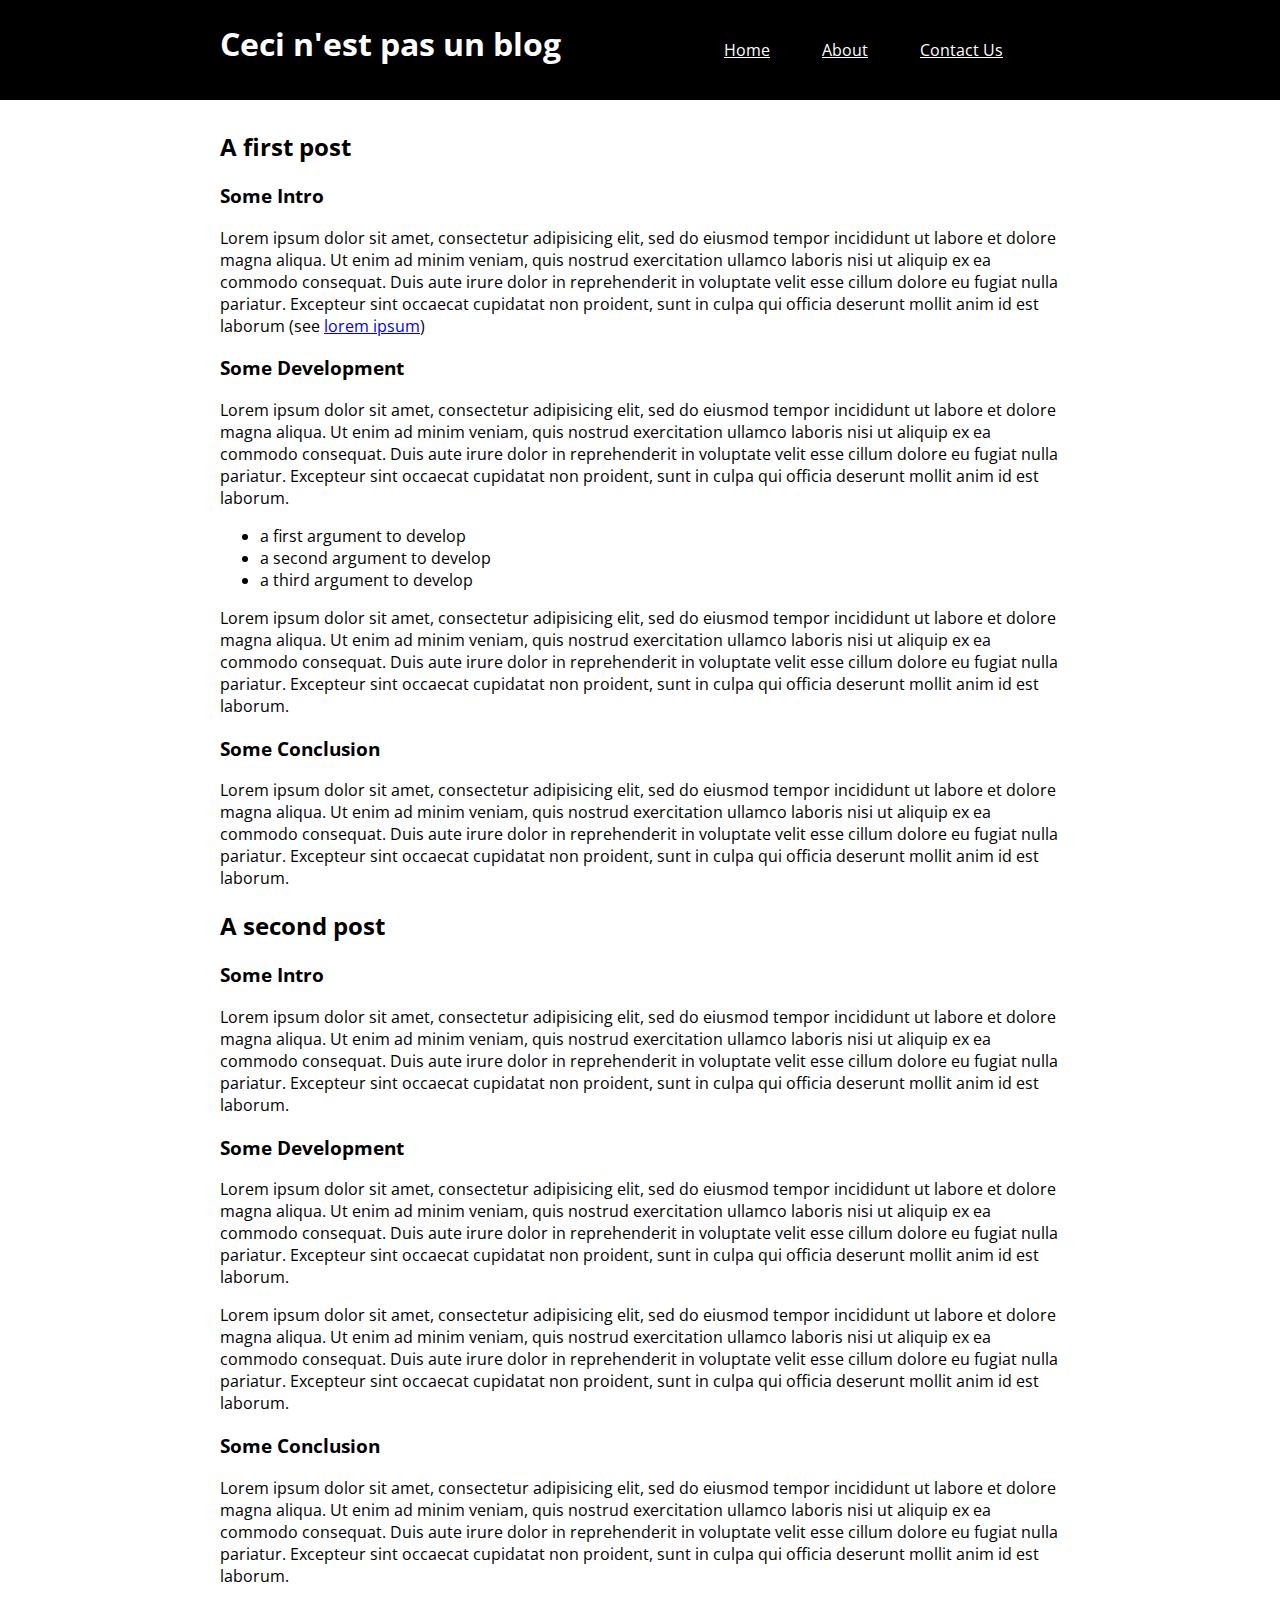
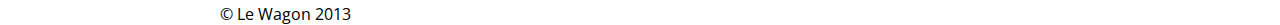
<file: 04-Front-End/02-CSS/03-Fixed-Navbar/blog/blog.html>
<!DOCTYPE html>
<html>
<head>
  <meta charset="utf-8">
  <title>Blog</title>
  <!--Normalize CSS-->
  <link href="normalize.css" rel="stylesheet" type='text/css'>

  <!--Your CSS-->
  <link href="main.css" rel="stylesheet" type='text/css'>

  <!--Google Web Fonts-->
  <link href='http://fonts.googleapis.com/css?family=Open+Sans' rel='stylesheet' type='text/css'>

</head>
<body>
  <div class="container">
    <header>
      <div class="nav-content">
        <h1>Ceci n'est pas un blog</h1>
          <nav>
            <a class="padding-right" href="#">Home</a>
            <a class="padding-right" href="#">About</a>
            <a class="padding-right" href="#">Contact Us</a>
          </nav>
      </div>
    </header>
    <section class="content">
      <article class="post">
        <h2>A first post</h2>
        <section>
          <h3>Some Intro</h3>
          <p>Lorem ipsum dolor sit amet, consectetur adipisicing elit, sed do eiusmod tempor incididunt ut labore et dolore magna aliqua. Ut enim ad minim veniam, quis nostrud exercitation ullamco laboris nisi ut aliquip ex ea commodo consequat. Duis aute irure dolor in reprehenderit in voluptate velit esse cillum dolore eu fugiat nulla pariatur. Excepteur sint occaecat cupidatat non proident, sunt in culpa qui officia deserunt mollit anim id est laborum (see <a href="#">lorem ipsum</a>)</p>
        </section>
        <section>
          <h3>Some Development</h3>
          <p>Lorem ipsum dolor sit amet, consectetur adipisicing elit, sed do eiusmod tempor incididunt ut labore et dolore magna aliqua. Ut enim ad minim veniam, quis nostrud exercitation ullamco laboris nisi ut aliquip ex ea commodo consequat. Duis aute irure dolor in reprehenderit in voluptate velit esse cillum dolore eu fugiat nulla pariatur. Excepteur sint occaecat cupidatat non proident, sunt in culpa qui officia deserunt mollit anim id est laborum.</p>
          <ul>
            <li>a first argument to develop</li>
            <li>a second argument to develop</li>
            <li>a third argument to develop</li>
          </ul>
          <p>Lorem ipsum dolor sit amet, consectetur adipisicing elit, sed do eiusmod tempor incididunt ut labore et dolore magna aliqua. Ut enim ad minim veniam, quis nostrud exercitation ullamco laboris nisi ut aliquip ex ea commodo consequat. Duis aute irure dolor in reprehenderit in voluptate velit esse cillum dolore eu fugiat nulla pariatur. Excepteur sint occaecat cupidatat non proident, sunt in culpa qui officia deserunt mollit anim id est laborum.</p>
        </section>
        <section>
          <h3>Some Conclusion</h3>
          <p>Lorem ipsum dolor sit amet, consectetur adipisicing elit, sed do eiusmod tempor incididunt ut labore et dolore magna aliqua. Ut enim ad minim veniam, quis nostrud exercitation ullamco laboris nisi ut aliquip ex ea commodo consequat. Duis aute irure dolor in reprehenderit in voluptate velit esse cillum dolore eu fugiat nulla pariatur. Excepteur sint occaecat cupidatat non proident, sunt in culpa qui officia deserunt mollit anim id est laborum.</p>
        </section>
      </article>
      <article class="post">
        <h2>A second post</h2>
        <section>
          <h3>Some Intro</h3>
          <p>Lorem ipsum dolor sit amet, consectetur adipisicing elit, sed do eiusmod tempor incididunt ut labore et dolore magna aliqua. Ut enim ad minim veniam, quis nostrud exercitation ullamco laboris nisi ut aliquip ex ea commodo consequat. Duis aute irure dolor in reprehenderit in voluptate velit esse cillum dolore eu fugiat nulla pariatur. Excepteur sint occaecat cupidatat non proident, sunt in culpa qui officia deserunt mollit anim id est laborum.</p>
        </section>
        <section>
          <h3>Some Development</h3>
          <p>Lorem ipsum dolor sit amet, consectetur adipisicing elit, sed do eiusmod tempor incididunt ut labore et dolore magna aliqua. Ut enim ad minim veniam, quis nostrud exercitation ullamco laboris nisi ut aliquip ex ea commodo consequat. Duis aute irure dolor in reprehenderit in voluptate velit esse cillum dolore eu fugiat nulla pariatur. Excepteur sint occaecat cupidatat non proident, sunt in culpa qui officia deserunt mollit anim id est laborum.</p>
          <p>Lorem ipsum dolor sit amet, consectetur adipisicing elit, sed do eiusmod tempor incididunt ut labore et dolore magna aliqua. Ut enim ad minim veniam, quis nostrud exercitation ullamco laboris nisi ut aliquip ex ea commodo consequat. Duis aute irure dolor in reprehenderit in voluptate velit esse cillum dolore eu fugiat nulla pariatur. Excepteur sint occaecat cupidatat non proident, sunt in culpa qui officia deserunt mollit anim id est laborum.</p>
        </section>
        <section>
          <h3>Some Conclusion</h3>
          <p>Lorem ipsum dolor sit amet, consectetur adipisicing elit, sed do eiusmod tempor incididunt ut labore et dolore magna aliqua. Ut enim ad minim veniam, quis nostrud exercitation ullamco laboris nisi ut aliquip ex ea commodo consequat. Duis aute irure dolor in reprehenderit in voluptate velit esse cillum dolore eu fugiat nulla pariatur. Excepteur sint occaecat cupidatat non proident, sunt in culpa qui officia deserunt mollit anim id est laborum.</p>
        </section>
      </article>
    </section>
    <footer>
       &copy; Le Wagon 2013
    </footer>
  </div>
</body>
</html>
</file>
<file: 04-Front-End/03-Bootstrap/02-Fullsite/style.css>
footer{
  float: left;
  width: 100%;
  background-color: black;
  color: white;
  padding: 20px;
}

.wrapper{
  margin-top: -20px;
  bottom: auto;
}

#banner{
  overflow: hidden;
}


#sign-in-section{
  left: 200px;
  top: 30%;
}
.join-box{
  padding-top:10px;
}

.form-horizontal{
  width: 500px;
  margin: 100px auto 150px auto;
  border: 1px solid #eee;
  padding: 40px 30px;
  margin-top: 30px;
}

.container{
  margin-top: 100px;
  margin-bottom: 50px;
  min-height: 500px;
}

.jumbotron{
  background-color: #FFF
}
</file>
<file: 04-Front-End/04-Javascript-jQuery/01-DOM-Manipulation/application.css>
.blue {
  color: blue;
}

.error, .success {
  padding: 0.5em;
  margin-bottom: 0.2em;
}

.error {
  background-color: red;
  color: white;
}

.success {
  background-color: lightgreen;
}

#results-wrapper, #results-wrapper #results  {
  position: relative;
}
</file>
<file: 04-Front-End/04-Javascript-jQuery/02-Events-Animation/style.css>
body {
  background: url(http://upload.wikimedia.org/wikipedia/commons/2/2d/Bokeh_all_over.jpg);
  background-size: cover;
}


#message-wrapper {
  position: fixed;
  top: 0;
  left: 0;
  right: 0;
  height: 45px;
}

#message {
  position: absolute;
  top: 0;
  left: 0;
  right: 0;
  bottom: 0;

  padding: 10px 10px 5px;

  background: rgba(220, 214, 124, 0.80);

  -webkit-box-shadow: rgba(0, 0, 0, 0.8) 0 1px 15px;
  -moz-box-shadow: rgba(0, 0, 0, 0.8) 0 1px 15px;
  box-shadow: rgba(0, 0, 0, 0.8) 0 1px 15px;

  cursor: pointer;
}


.center{
	text-align: center;
}

.wrapper{
	margin-top: -20px;
}


#sign-in-section{
	position: absolute;
	left: 200px;
	top: 30%;

  background: rgba(255, 255, 255, 0.7);
  padding: 5px 40px 10px;
  border-radius: 30px;
  border: 1px solid white;
}

circle {
  opacity: 0.8;
}
</file>
<file: 04-Front-End/04-Javascript-jQuery/03-Modal/css/popin.css>
.column img {
  height: 200px;
}

.popin {
  position: absolute;
  width: 100%;
  height: 100%;
}

.popin .background {
  position: absolute;
  background-color: black;
  opacity: 0.5;
  z-index: 10000;
  top: 0;
  left: 0;
  width: 100%;
  height: 100%;
}

.popin img {
  position: absolute;

  margin: auto auto;
  left: 0;
  right: 0;
  top: 0;
  bottom: 0;
  max-width: 80%;

  z-index: 10001;
}
</file>
<file: 04-Front-End/04-Javascript-jQuery/04-wagon-race/css/main.css>
.racer_table {
  margin: auto;
  margin-top: 4em;
}

.players {
  text-align: center;
  margin-top: 3em;
  color: #999;
}

.players strong {
  color: #333;
}

.racer_table td {
  background-color: white;
  height: 30px;
  width: 30px;
  border: 1px solid #bbb;
}

.racer_table #player1_race td.active {
  background: url('../img/player_1.png') no-repeat;
  background-size: 30px;
}

.racer_table #player2_race td.active {
  background: url('../img/player_2.png') no-repeat;
  background-size: 30px;
}
</file>
<file: 04-Front-End/04-Javascript-jQuery/05-AJAX-wagon-race/css/main.css>
.racer_table {
  margin: auto;
  margin-top: 4em;
}

.players {
  text-align: center;
  margin-top: 3em;
  color: #999;
}

.players strong {
  color: #333;
}

.racer_table td {
  background-color: white;
  height: 30px;
  width: 30px;
  border: 1px solid #bbb;
}

.racer_table #player1_race td.active {
  background: url('../img/player_1.png') no-repeat;
  background-size: 30px;
}

.racer_table #player2_race td.active {
  background: url('../img/player_2.png') no-repeat;
  background-size: 30px;
}

form {
margin-left: 40%;
margin-right: 40%;
margin-top: 3%;
background-color: #b8e356;
border: 1px solid #83c41a;
text-align: center;
}

input {
  margin: 1%;
}

button {
  margin-left: 48%;
  margin-top: 3%;
  background-color:#b8e356;
  text-indent:-2px;
  border:1px solid #83c41a;
  display:inline-block;
  color:#ffffff;
  font-size:28px;
  font-weight:bold;
  font-style:italic;
  height:100px;
  line-height:100px;
  width:200px;
}
</file>
<file: 04-Front-End/01-HTML/main.css>
body {
  margin : 0;
  padding : 0;
}

header {
  background-color: #3333DD;
  height: 10%;
  color : #FFFFFF;
  padding: 20px;
}

article {
  padding: 20px;
}

ul {
  width : 80%;
}

h1 {
  text-align: center
}
</file>
<file: 04-Front-End/02-CSS/04-Form/main.css>
.container {
  margin: 2em;
  width: 840px;
}

/*Add some CSS rules to design your form */

form {
 background-color:#CAE0DD;
 padding:1em;
 width:17em;
 }
fieldset {
 padding:1em;
 margin-bottom:1em;
 border:0.1em solid #39E5CE;
 }
legend {
 text-align: center;
 color:#39E5CE;
 font-weight:bold
 }
label {
 margin-top:1em;
 display:block;
 font-weight:bold
 }
input[type=submit], input[type=reset] {
 width:100px;
 margin-left:0.5em;
 box-shadow:0.1em 0.1em 0.1em #39E5CE;
 cursor:pointer;
 }
</file>
<file: 04-Front-End/02-CSS/01-Header/blog/main.css>
.container {
  margin: 0 auto;
  width: 720px;
	font-family: 'Open Sans', sans-serif;
}

.inline {
  display: inline;
}

.padding-right {
  padding-left: 3em;
}

header {
  border-bottom: 1px dotted grey;
  padding: 10px;
}

header ul {
  list-style-type: none;
  margin: 0;
  padding: 0;
  text-align: center;
}

h1 {
  text-align: center;
}
</file>
<file: 04-Front-End/02-CSS/02-Sidebar/blog/main.css>
.container {
  margin: 0 auto;
  width: 840px;
	font-family: 'Open Sans', sans-serif;
}

.content {
float: right;
width: 679px;
padding-left: 40px;
border-left: 1px solid grey;
border-top: 1px solid grey;
}

nav {
padding-top: 20px;
float: left;
width: 120px;
border-top: 1px solid grey;
}

li {
display: list-item;
}

nav ul {
list-style-type: none;
margin: 0;
padding: 0;
}

footer {
clear: both;
padding: 30px;
border-top: 1px solid grey;
}
</file>
<file: 04-Front-End/02-CSS/03-Fixed-Navbar/blog/main.css>
.container {
  margin: 0 auto;
  width: 840px;
	font-family: 'Open Sans', sans-serif;
}

.nav-content {
margin: 0 auto;
width: 840px;
}

.content {
padding-top: 110px;
}

.padding-right {
  padding-right: 3em;
}

header {
  margin : 0 auto;
  background: black;
  color: white;
  position: fixed;
  right: 0;
  left: 0;
  padding: 0;
}

nav {
  display: inline;
}

nav a {
  display: inline;
  width: 100px;
  line-height: 100px;
  color: white;
}

header h1 {
display: inline-block;
width: 500px;
margin-top: 0em;
margin-bottom: 0em;
}
</file>
